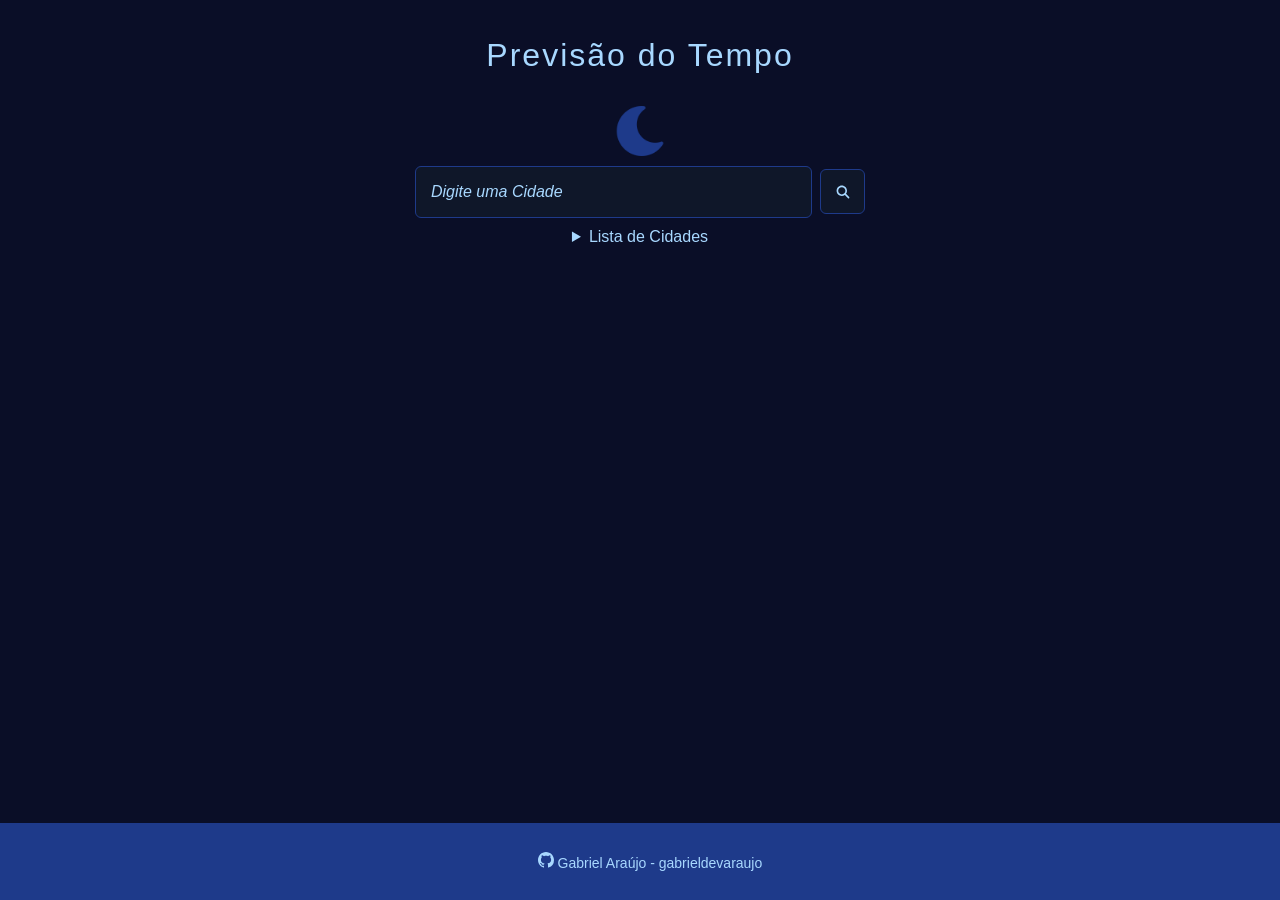
<file: index.html>
<!DOCTYPE html>
<html lang="pt-br">

<head>
    <meta charset="UTF-8">
    <meta name="viewport" content="width=device-width, initial-scale=1">
    <title>Previsão do Tempo</title>
    <link rel="stylesheet" href="style.css">
</head>

<body>

    <h1 class="h1-init">Previsão do Tempo </h1> 
    <img src='' alt="sun/sunset/moon" width="50" height="50" class="time-Icon" id="timeIcon">
    <form class="top-Screen" id="formCity">
        <input type="text" id="typeCity" list="suggestCity" class="input-city" placeholder="Digite uma Cidade">
        <button type="submit" id="submitCity">
            <svg xmlns="http://www.w3.org/2000/svg" width="16" height="20" fill="currentColor" viewBox="0 0 640 640">
                <path
                    d="M480 272C480 317.9 465.1 360.3 440 394.7L566.6 521.4C579.1 533.9 579.1 554.2 566.6 566.7C554.1 579.2 533.8 579.2 521.3 566.7L394.7 440C360.3 465.1 317.9 480 272 480C157.1 480 64 386.9 64 272C64 157.1 157.1 64 272 64C386.9 64 480 157.1 480 272zM272 416C351.5 416 416 351.5 416 272C416 192.5 351.5 128 272 128C192.5 128 128 192.5 128 272C128 351.5 192.5 416 272 416z" />
            </svg>
        </button>
        <datalist id="suggestCity"></datalist>
    </form>

    <details>
        <summary class="summary-List">Lista de Cidades</summary>
        <div class="list-Block"><ul id="showList"></ul></div>
        <p class="p-summarylist">Caso não possua sua cidade nesta lista, então não possuímos dados desta cidade.</p>
    </details>

    <div id="containerCards"></div>

    <footer>
        <p>
            <svg xmlns="http://www.w3.org/2000/svg" width="16" height="16" fill="currentColor" class="bi bi-github"
                viewBox="0 0 16 16">
                <path
                    d="M8 0C3.58 0 0 3.58 0 8c0 3.54 2.29 6.53 5.47 7.59.4.07.55-.17.55-.38 0-.19-.01-.82-.01-1.49-2.01.37-2.53-.49-2.69-.94-.09-.23-.48-.94-.82-1.13-.28-.15-.68-.52-.01-.53.63-.01 1.08.58 1.23.82.72 1.21 1.87.87 2.33.66.07-.52.28-.87.51-1.07-1.78-.2-3.64-.89-3.64-3.95 0-.87.31-1.59.82-2.15-.08-.2-.36-1.02.08-2.12 0 0 .67-.21 2.2.82.64-.18 1.32-.27 2-.27s1.36.09 2 .27c1.53-1.04 2.2-.82 2.2-.82.44 1.1.16 1.92.08 2.12.51.56.82 1.27.82 2.15 0 3.07-1.87 3.75-3.65 3.95.29.25.54.73.54 1.48 0 1.07-.01 1.93-.01 2.2 0 .21.15.46.55.38A8.01 8.01 0 0 0 16 8c0-4.42-3.58-8-8-8" />
            </svg>
            Gabriel Araújo - gabrieldevaraujo
        </p>
    </footer>

    <script type="module" src="script.js"></script>
</body>

</html>
</file>
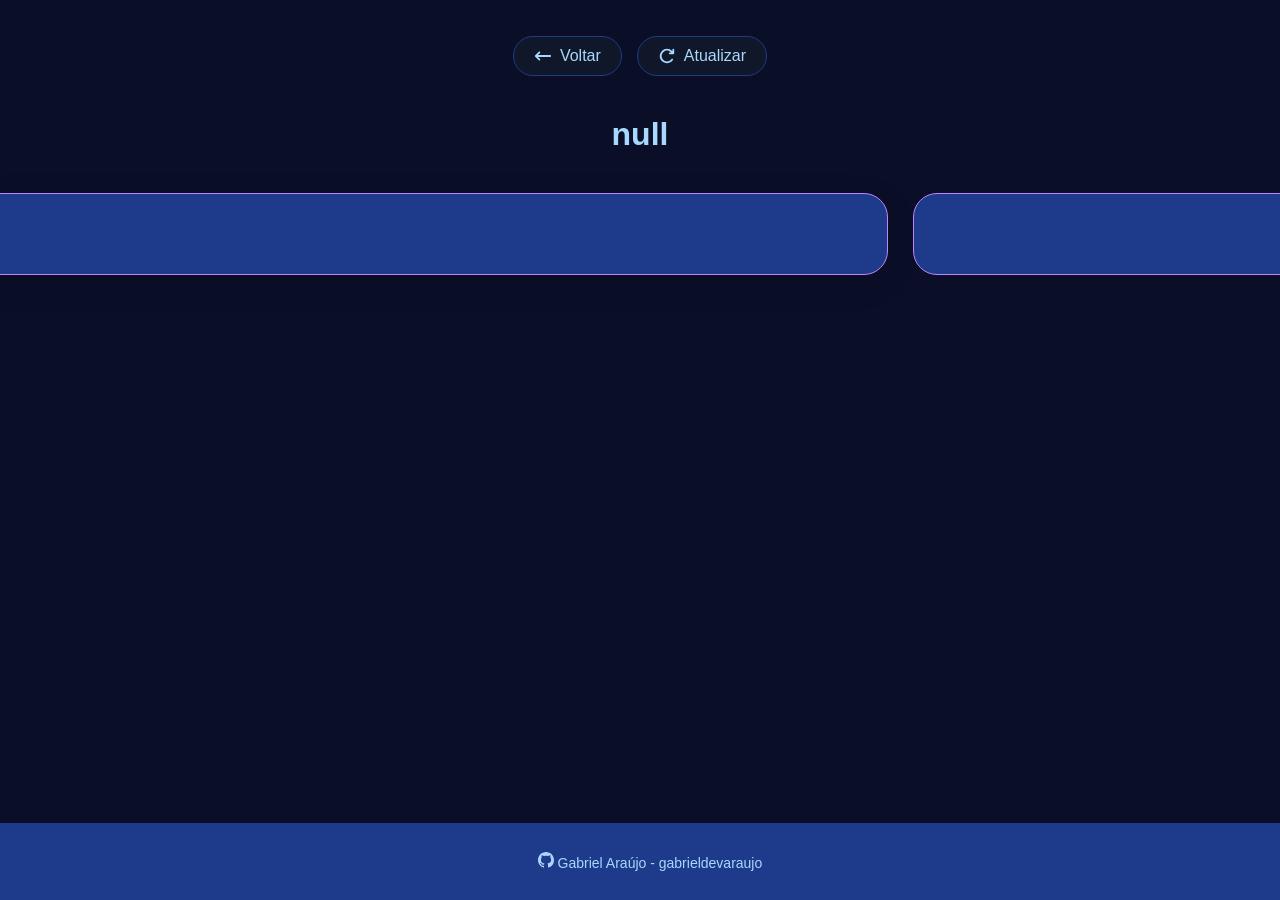
<file: weather.html>
<!DOCTYPE html>
<html lang="pt-br">

<head>
    <meta charset="UTF-8">
    <meta name="viewport" content="width=device-width, initial-scale=1">
    <title>Previsão do Tempo</title>
    <link rel="stylesheet" href="weather.css">
</head>

<body>
    <header class="header-weather">
        <a href="index.html" class="btn-weather">
            <svg xmlns="http://www.w3.org/2000/svg" width="18" height="18" fill="currentColor" viewBox="0 0 640 640">
                <path
                    d="M41.4 297.4C28.9 309.9 28.9 330.2 41.4 342.7L169.4 470.7C181.9 483.2 202.2 483.2 214.7 470.7C227.2 458.2 227.2 437.9 214.7 425.4L141.3 352L576 352C593.7 352 608 337.7 608 320C608 302.3 593.7 288 576 288L141.3 288L214.7 214.6C227.2 202.1 227.2 181.8 214.7 169.3C202.2 156.8 181.9 156.8 169.4 169.3L41.4 297.3z" />
            </svg>
            Voltar
        </a>
        <button type="button" class="btn-weather" id="updateData">
            <svg xmlns="http://www.w3.org/2000/svg" width="18" height="18" fill="currentColor" viewBox="0 0 640 640">
                <path
                    d="M500.7 138.7L512 149.4L512 96C512 78.3 526.3 64 544 64C561.7 64 576 78.3 576 96L576 224C576 241.7 561.7 256 544 256L416 256C398.3 256 384 241.7 384 224C384 206.3 398.3 192 416 192L463.9 192L456.3 184.8C456.1 184.6 455.9 184.4 455.7 184.2C380.7 109.2 259.2 109.2 184.2 184.2C109.2 259.2 109.2 380.7 184.2 455.7C259.2 530.7 380.7 530.7 455.7 455.7C463.9 447.5 471.2 438.8 477.6 429.6C487.7 415.1 507.7 411.6 522.2 421.7C536.7 431.8 540.2 451.8 530.1 466.3C521.6 478.5 511.9 490.1 501 501C401 601 238.9 601 139 501C39.1 401 39 239 139 139C238.9 39.1 400.7 39 500.7 138.7z" />
            </svg>
            Atualizar
        </button>
    </header>

    <div id="cityChosen"></div>

    <div id="containerMain">
        <div id="containerActualDay"></div>

        <div id="containerFutureDays"></div>
    </div>

    <footer>
        <p>
            <svg xmlns="http://www.w3.org/2000/svg" width="16" height="16" fill="currentColor" class="bi bi-github"
                viewBox="0 0 16 16">
                <path
                    d="M8 0C3.58 0 0 3.58 0 8c0 3.54 2.29 6.53 5.47 7.59.4.07.55-.17.55-.38 0-.19-.01-.82-.01-1.49-2.01.37-2.53-.49-2.69-.94-.09-.23-.48-.94-.82-1.13-.28-.15-.68-.52-.01-.53.63-.01 1.08.58 1.23.82.72 1.21 1.87.87 2.33.66.07-.52.28-.87.51-1.07-1.78-.2-3.64-.89-3.64-3.95 0-.87.31-1.59.82-2.15-.08-.2-.36-1.02.08-2.12 0 0 .67-.21 2.2.82.64-.18 1.32-.27 2-.27s1.36.09 2 .27c1.53-1.04 2.2-.82 2.2-.82.44 1.1.16 1.92.08 2.12.51.56.82 1.27.82 2.15 0 3.07-1.87 3.75-3.65 3.95.29.25.54.73.54 1.48 0 1.07-.01 1.93-.01 2.2 0 .21.15.46.55.38A8.01 8.01 0 0 0 16 8c0-4.42-3.58-8-8-8" />
            </svg>
            Gabriel Araújo - gabrieldevaraujo
        </p>
    </footer>
    <script type="module" src="weather.js"></script>
</body>

</html>
</file>
<file: style.css>
body {
    background-color: var(--bg-color);
    color: var(--text-color);
    transition: background-color 0.3s ease, color 0.3s ease;
    display: flex;
    flex-direction: column;
    justify-content: flex-start;
    align-items: center;
    margin: 0;
    padding: 1rem;
    box-sizing: border-box;
    font-family: 'Segoe UI', Tahoma, Verdana, sans-serif;
    min-height: 100vh;
    padding-bottom: 80px;
}

.h1-init {
    text-align: center;
    font-weight: 385;
    letter-spacing: 2px;
}

.time-Icon {
    padding: 10px;
}

.top-Screen {
    display: flex;
    gap: 8px;
    align-items: center;
    justify-content: center;
    width: 100%;
    max-width: 450px;
}

.input-city {
    flex: 1;
    width: 100%;
    height: 30px;
    padding: 10px 15px;
    font-size: 1rem;
    border: 1px solid;
    border-radius: 6px;
    background-color: var(--input-bg);
    color: var(--text-color);
    border-color: var(--border-color);
    transition: all 0.2s ease;
    min-width: 0;
}

.input-city:focus {
    outline: none;
    border-color: var(--focus-color);
}

.input-city:hover {
    border-color: var(--hover-color);
    color: var(--text-color);
    background-color: var(--focus-color)
}

.input-city::placeholder {
    color: var(--text-color);
    font-style: italic;
}

button[type="submit"] {
    width: 45px;
    height: 45px;
    flex-shrink: 0;
    padding: 0;
    border: 1px solid;
    border-radius: 6px;
    background-color: var(--input-bg);
    color: var(--text-color);
    border-color: var(--border-color);
    cursor: pointer;
    display: flex;
    align-items: center;
    justify-content: center;
    transition: all 0.2s ease;
}

button[type="submit"]:hover {
    border-color: var(--hover-color);
    color: var(--text-color);
    background-color: var(--focus-color);
}

button[type="submit"]:active {
    transform: scale(0.95);
}

#suggestCity {
    background-color: var(--border-color);
    border: 1px solid var(--hover-color);
    border-radius: 4px;
    width: 100%;
    max-width: 450px;
}

.summary-List {
    text-align: center;
    padding: 5px;
    margin-top: 5px;
}

#showList {
    display: grid;
    grid-template-columns: repeat(3, 1fr);
    gap: 10px;
    margin-top: 5px;
    list-style: none;
    padding: 10px;
    max-height: 200px;
    overflow-y: auto;
    border: 2px solid var(--border-color);
    border-radius: 4px;
}

#showList li {
    padding: 10px;
    background-color: var(--border-color);
    border-radius: 4px;
    text-align: center;
    font-size: 0.8rem;
    cursor: pointer;
    transition: background 0.2s ease;
}

#showList li:hover {
    background-color: var(--hover-color);
    color: white;
}

#showList li:active {
    transform: scale(0.98);
    background-color: var(--focus-color);
}

.p-summarylist {
    text-align: center;
    color: var(--text-color);
    font-size: 0.875rem;
}

#containerCards {
    display: grid;
    grid-template-columns: repeat(3, 1fr);
    gap: 20px;
    padding: 40px 20px;
    width: 100%;
    max-width: 1200px;
    margin: 0 auto;
    min-height: 400px;
}

.card {
    width: 100%;
    box-sizing: border-box;
    background: var(--border-color);
    backdrop-filter: blur(10px);
    border: 1px solid var(--hover-color);
    border-radius: 20px;
    padding: 25px;
    color: var(--text-color);
    box-shadow: 0 8px 32px rgba(0, 0, 0, 0.1);
    display: flex;
    flex-direction: column;
    align-items: center;
    transition: transform 0.3s ease;
}

.card:hover {
    transform: translateY(-5px);
    background: var(--border-color);
}

.card h2 {
    font-size: 1.5rem;
    margin-bottom: 10px;
    font-weight: 300;
}

.card img {
    width: 100px;
    height: 100px;
    filter: drop-shadow(0 0 1px rgba(255, 255, 255, 0.4));
    margin: -10px 0;
}

.card-link {
    text-decoration: none;
    color: inherit;
    display: block;
}

.card-link:hover .card {
    transform: translateY(-5px);
    background: var(--input-bg);
}

.temp-actual {
    font-size: 3rem;
    font-weight: bold;
    margin: 15px 0;
}

.desc {
    text-transform: capitalize;
    font-style: italic;
    opacity: 0.9;
    margin-bottom: 20px;
}

.forecast-card {
    width: 100%;
    border-top: 1px solid var(--hover-color);
    padding-top: 15px;
    display: flex;
    flex-direction: column;
    gap: 8px;
    font-size: 0.9rem;
}

.forecast-card span {
    display: flex;
    justify-content: space-between;
}

.fade-in {
    animation: fadeIn 0.6s ease-out forwards;
}

.delete-btn {
    position: absolute;
    top: 10px;
    right: 10px;
    background: rgba(255, 0, 0, 0.1);
    color: var(--text-color);
    border: none;
    border-radius: 50%;
    width: 25px;
    height: 25px;
    cursor: pointer;
    display: flex;
    align-items: center;
    justify-content: center;
    font-size: 18px;
    font-weight: bold;
    transition: 0.3s;
    z-index: 10;
}

.delete-btn:hover {
    background: #dc2626;
    color: white;
    transform: scale(1.1);
}

@keyframes fadeIn {
    from {
        opacity: 0;
        transform: scale(0.9);
    }

    to {
        opacity: 1;
        transform: scale(1);
    }
}

footer {
    position: fixed;
    bottom: 0;
    left: 0;
    width: 100%;
    background-color: var(--border-color);
    padding: 15px 10px;
    text-align: center;
    font-size: 0.875rem;
    z-index: 100;
}

@media (max-width: 900px) {
    #containerCards {
        grid-template-columns: repeat(2, 1fr);
    }
}

@media (max-width: 600px) {
    #showList {
        grid-template-columns: repeat(2, 1fr);
    }

    #containerCards {
        grid-template-columns: 1fr;
        padding: 20px;
    }

    .temp-actual {
        font-size: 2.5rem;
    }
}
</file>
<file: weather.css>
body {
    background-color: var(--bg-color);
    color: var(--text-color);
    transition: background-color 0.3s ease, color 0.3s ease;
    display: flex;
    flex-direction: column;
    justify-content: flex-start;
    align-items: center;
    margin: 0;
    padding: 1rem;
    box-sizing: border-box;
    font-family: 'Segoe UI', Tahoma, Verdana, sans-serif;
    min-height: 100vh;
    padding-bottom: 80px;
}

.header-weather {
    display: flex;
    gap: 15px;
    padding: 20px;
    align-items: center;
}

.btn-weather {
    display: inline-flex;
    align-items: center;
    gap: 8px;
    text-decoration: none;
    color: var(--text-color);
    border: 1px solid var(--border-color);
    padding: 10px 20px;
    border-radius: 30px;
    background: var(--input-bg);
    transition: all 0.3s ease;
    cursor: pointer;
    font-family: inherit;
    font-size: 16px;
    font-weight: 500;
}

.btn-weather svg {
    display: block;
}

.btn-weather:hover {
    background: var(--hover-color);
    color: var(--text-color);
    transform: translateY(-2px);
    box-shadow: 0 4px 12px rgba(0,0,0,0.1);
}

button.btn-weather {
    outline: none;
}

.spinning {
    animation: spin 1s linear infinite;
}

@keyframes spin {
    from { transform: rotate(0deg); }
    to { transform: rotate(360deg); }
}

#cityChosen {
    text-align: center;
    font-size: 2rem;
    font-weight: 600;
    color: var(--text-color);
    margin: 20px 0;
}

#containerMain {
    display: flex;
    justify-content: center;
    align-items: stretch;
    gap: 25px;
    padding: 20px;
    width: 100%;
    max-width: 1200px;
    margin: 0 auto;
}

#containerActualDay {
    background: var(--border-color);
    border: 1px solid var(--hover-color);
    backdrop-filter: blur(12px);
    border-radius: 24px;
    padding: 40px;
    color: var(--text-color);
    flex: 0 0 70%;
    box-shadow: 0 8px 32px rgba(0, 0, 0, 0.1);
    display: flex;
    flex-direction: column;
    align-items: center;
    justify-content: center;
    text-align: center;
}

.date-actual {
    font-size: 1.4rem;
    font-weight: 600;
    text-transform: capitalize;
    margin-bottom: 5px;
}

.temp-actual {
    font-size: 7.5rem;
    font-weight: 800;
    line-height: 1;
    margin: 10px 0;
    letter-spacing: -2px;
}

.weather-icon-main {
    width: 80px;
    height: auto;
    margin: 10px 0;
}

.desc {
    font-size: 1.6rem;
    text-transform: capitalize;
    margin: 0 0 40px 0;
    opacity: 0.9;
}

.info-grid-actual {
    display: flex;
    width: 100%;
    max-width: 600px;
    justify-content: space-around;
    border-top: 1px solid var(--hover-color);
    padding-top: 30px;
}

.info-item-actual {
    display: flex;
    flex-direction: column;
    gap: 8px;
}

.info-item-actual .label {
    font-size: 1.1rem;
    font-weight: 700;
    text-transform: uppercase;
    opacity: 0.8;
}

.info-item-actual .value {
    font-size: 1.8rem;
    font-weight: 800;
}

@media (max-width: 850px) {
    .temp-actual {
        font-size: 5rem;
    }
    .info-item-actual .value {
        font-size: 1.4rem;
    }
}

#containerFutureDays {
    position: relative;
    background: var(--border-color);
    border: 1px solid var(--hover-color);
    backdrop-filter: blur(12px);
    border-radius: 24px;
    padding: 45px 20px 20px 20px;
    color: var(--text-color);
    flex: 0 0 30%;
    display: flex;
    flex-direction: column;
}

.title-forecast {
    position: absolute;
    top: -15px;
    left: 20px;
    background: var(--text-color);
    color: var(--border-color);
    padding: 5px 20px;
    border-radius: 10px;
    font-weight: 700;
    font-size: 0.9rem;
    box-shadow: 0 4px 8px rgba(0,0,0,0.1);
    text-transform: uppercase;
    white-space: nowrap;
}

#containerFutureDays .forecast-card {
    display: flex;
    flex-direction: column;
    align-items: center;
    padding: 15px 0;
    border-bottom: 1px solid var(--hover-color);
}

#containerFutureDays .forecast-card:last-child {
    border-bottom: none;
}

.date {
    font-size: 1rem;
    font-weight: 600;
    text-transform: capitalize;
    color: var(--text-color);
    margin-bottom: 10px;
    text-align: center;
}

#containerFutureDays .info-grid {
    display: flex;
    width: 100%;
    justify-content: space-around;
    align-items: center;
}

#containerFutureDays .info-item {
    display: flex;
    flex-direction: column;
    align-items: center;
    gap: 2px;
}

#containerFutureDays .label {
    font-weight: 400;
    font-size: 0.75rem;
    opacity: 0.8;
}

#containerFutureDays .value {
    font-size: 0.95rem;
    font-weight: 600;
}

@media (max-width: 850px) {
    #containerMain {
        flex-direction: column;
    }
    #containerActualDay, 
    #containerFutureDays {
        flex: 1 1 auto;
        width: 100%;
    }
}

footer {
    position: fixed;
    bottom: 0;
    left: 0;
    width: 100%;
    background-color: var(--border-color);
    padding: 15px 10px;
    text-align: center;
    font-size: 0.875rem;
    z-index: 100;
}
</file>
